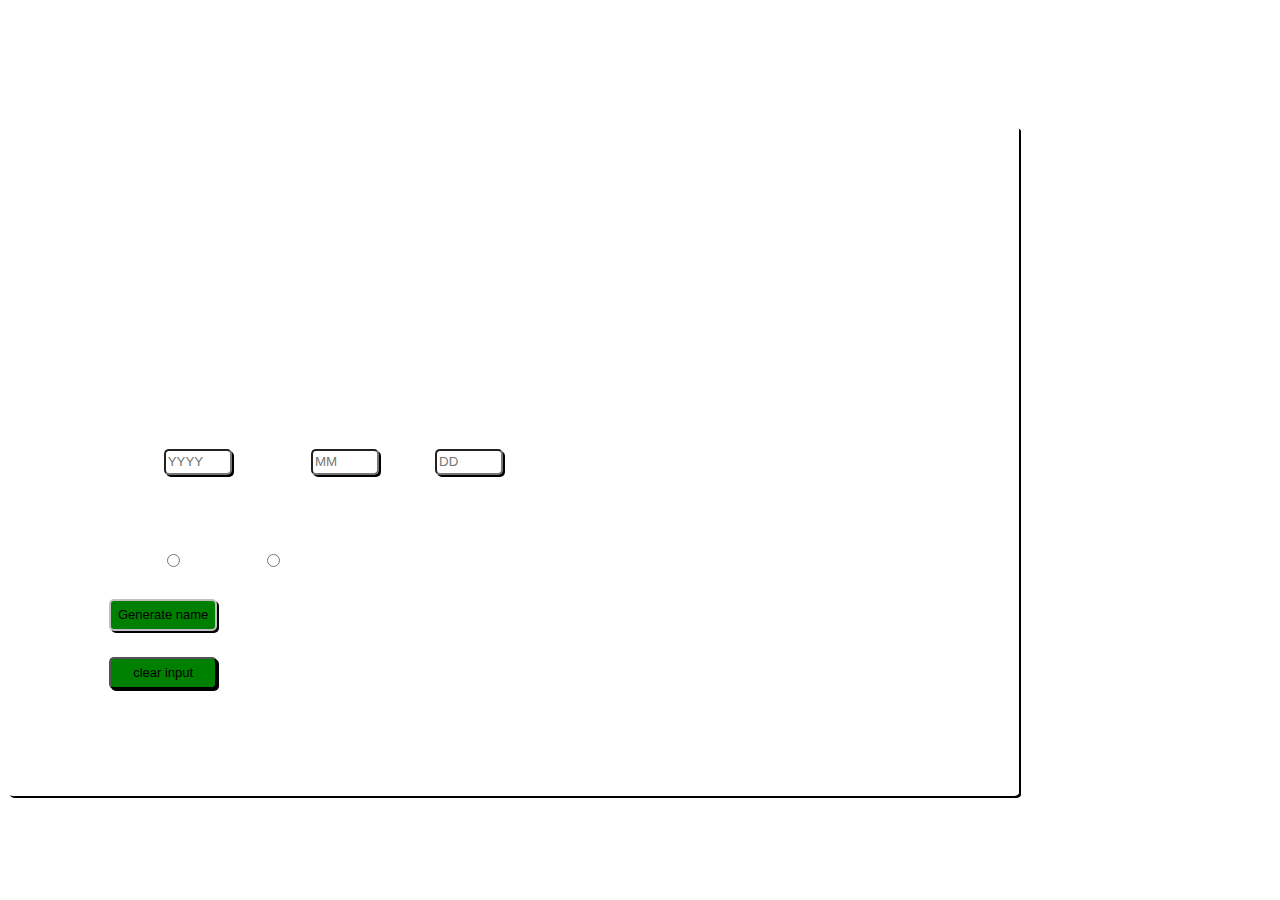
<file: index.html>
<!DOCTYPE html>
<html lang="en" dir="ltr">
  <head>
    <meta charset="utf-8">
    <title>Akan Calculator</title>
    <link rel="stylesheet" href="css/styles.css">
     <script src="js/script.js"></script> 
  </head>
  <body>
    <div class="content">
      <div class="container">
        <h2>The Akan Calculator!</h2>
        <p>Hello,this is a web application that takes your birthday details and calculates the day of the week
           you were born and then depending on your gender,it outputs your Akan Name.<a class="research" href="https://en.wikipedia.org/wiki/Akan_names"
           target="_blank"> Akan Names</a> are derived from Ghanian culture. Frequently in Ghana, children are given their first name as a 'day name'
           which is compatible to the day of the week they were born. </p>
        <p>To find out what your Akan name is, proceed to filling the form below and clicking the generate name button.Make sure to have fun!</p>
           <form class="myform" onsubmit="return getAkanName()">
             <label for="year-of-birth">
               Year:
             <input id="year-input" type="number" name="year-of-birth" placeholder="YYYY" value="" required>
             </label>
             <label for="month-of-birth">
               Month:
             <input id="month-input" type="number" name="month-of-birth" placeholder="MM" value="" required>
             </label>
             <label for="day-of-birth">
               Day:
             <input id="day-input" type="number" name="day-of-birth" placeholder="DD" value="" required>
             </label>
             <br>
             <label for="gender">
               <p>Select your Gender:</p>
               Male
               <input id="male-input" type="radio" name="gender" value="male" required>
               Female
               <input id="female-input" type="radio" name="gender" value="female" required>
             </label>
             <br><br>
             <input id="get-name" type="submit" name="" value="Generate name">
             <br><br>
           </form>
           <form onsubmit="return clearInput()">
             <input class="clear" type="Submit" value="clear input">
           </form>
           <h4 id= display-name ><strong>Your Akan name will be displayed.</strong></h4>
           <p id="results"></p>
      </div>
    </div>
  </body>
</html>
</file>
<file: css/styles.css>
body{
  font-family: inherit;
  background-image: url('https://www.sfconsultingbd.com/wp-content/uploads/2019/09/Culture-in-Ghana.jpg');
  background-repeat: no-repeat;
  background-size: cover;
  color: white;
  font-size: 23px;
}
h2{
  font-size: 36px;
  padding-top: 20px;
}
.container{
  width: 80%;
  margin: auto;
}

#year-input{
  border-radius: 5px;
  width: 60px;
  height: 20px;
  box-shadow: 2px 2px black;
}

#month-input{
  border-radius: 5px;
  width: 60px;
  height: 20px;
  box-shadow: 2px 2px black;
}

#day-input{
  border-radius: 5px;
  width: 60px;
  height: 20px;
  box-shadow: 2px 2px black;
}

#get-name{
  border-radius: 5px;
  color: black;
  background-color: green;
  text-align: center;
  border: solid 2px silver;
  width: 108px;
  height: 32px;
  font-size: 13px;
  box-shadow: 2px 2px black;
}

#results{
  text-align: center;
}

.content{
  background-color:rgba(17, 206, 23, 0.6)
  margin-left: 20%;
  margin-right: 20%;
  margin-top: 10%;
  margin-bottom: auto;
  padding-bottom: 20px;
  box-shadow: 2px 2px black;
  border-radius: 0.5%;
  }

  .research{
    text-decoration: underline;
    color: white;
  }

  .clear{
    border-radius: 5px;
    color: black;
    background-color: green;
    text-align: center;
    border: solid 1px #black;
    width: 108px;
    height: 32px;
    font-size: 13px;
    box-shadow: 2px 2px black;
  }

  a:hover{
    color: lightblue ;
  }
</file>
